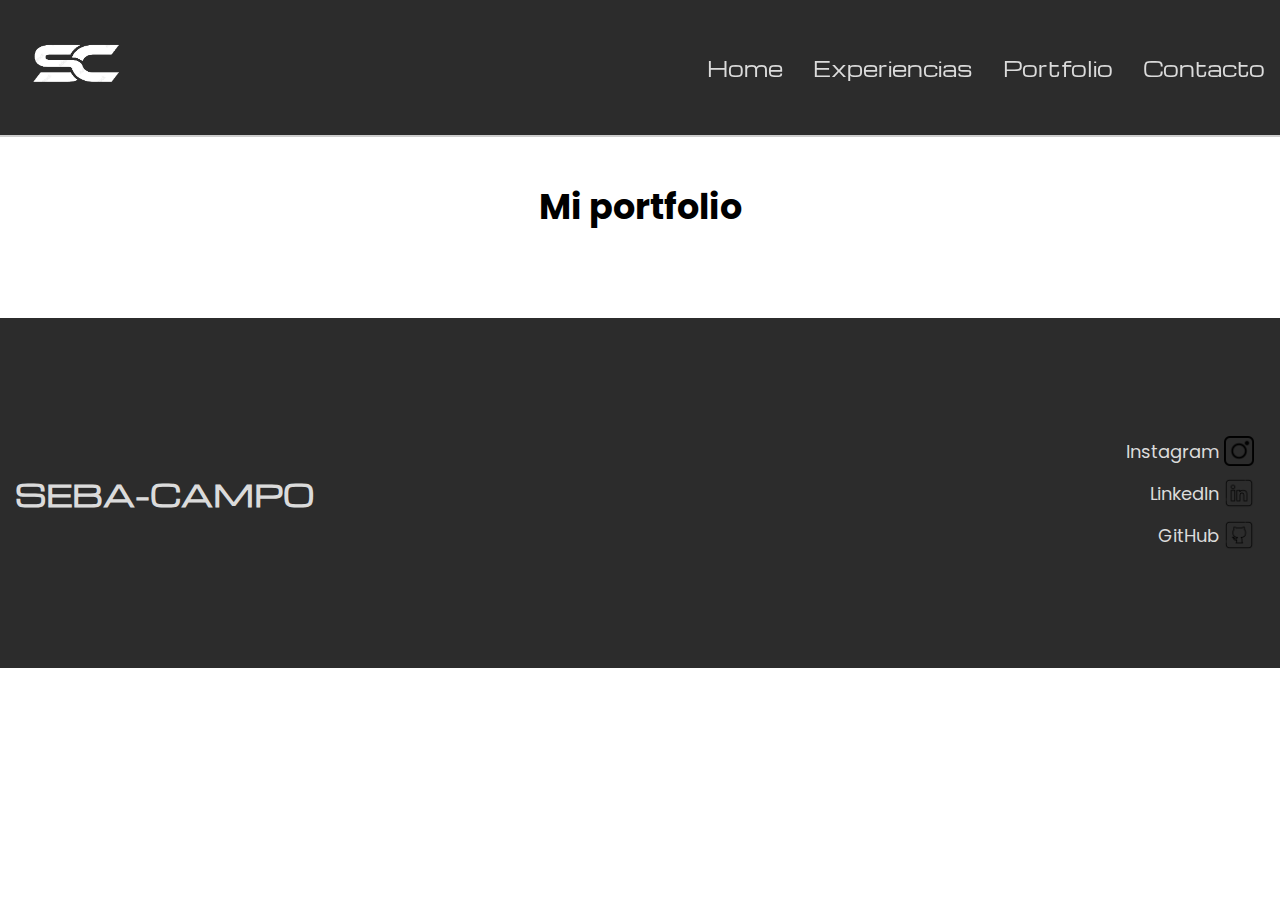
<file: portfolio.html>
<!DOCTYPE html>
<html lang="en">
<head>
    <meta charset="UTF-8">
    <meta http-equiv="X-UA-Compatible" content="IE=edge">
    <meta name="viewport" content="width=, initial-scale=1.0">
    <title>Seba Campo - Portfolio </title>

    <script defer src="./components/navbar.js"></script>
    <link rel="stylesheet" href="./components/navbar.css">

    <script defer src="./components/footer.js"></script>
    <link rel="stylesheet" href="./components/footer.css">

    <script defer src="components/service.js"></script>
    <link rel="stylesheet" href="./components/service.css">

    <script defer src="pages/portfolio.js"></script>
    <link rel="stylesheet" href="./pages/services.css">

</head>
<body>
    <section class="header">
        <!-- injected by JS -->
    </section>

    <section class="services">
        <div class="services__container">            
            <div class="services__title">
                <h2 class="services__h2">Mis Servicios</h2>
            </div>
        
            <div class="services__list">
                <!-- injectey by JS -->
            </div>
        </div>
        
    </section>
    
    <section class="footer">
        <!-- injected by JS -->
    </section>
</body>
</html>
</file>
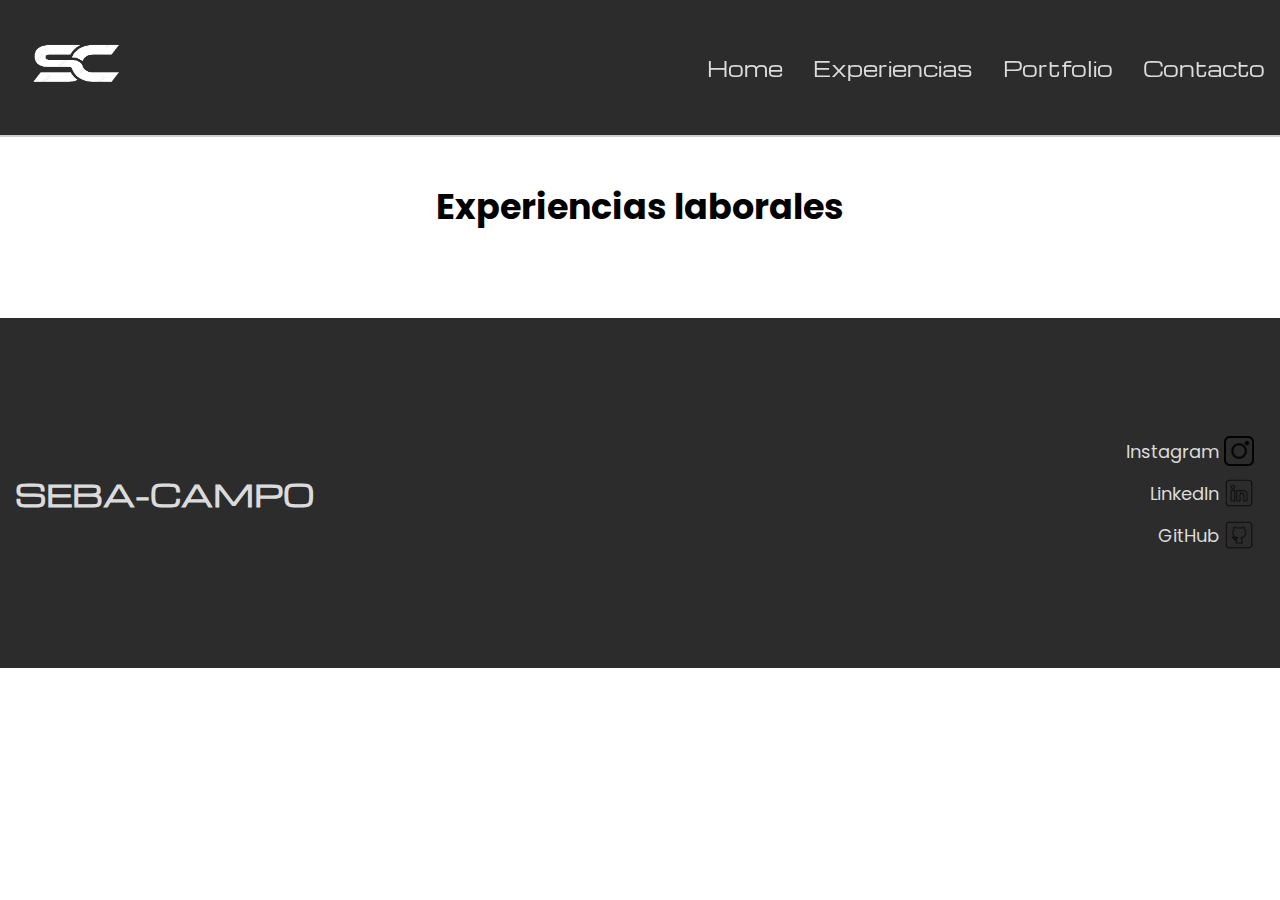
<file: services.html>
<!DOCTYPE html>
<html lang="en">
<head>
    <meta charset="UTF-8">
    <meta http-equiv="X-UA-Compatible" content="IE=edge">
    <meta name="viewport" content="width=device-width, initial-scale=1.0">
    <title>Seba Campo - Services</title>

    <script defer src="./components/navbar.js"></script>
    <link rel="stylesheet" href="./components/navbar.css">

    <script defer src="./components/footer.js"></script>
    <link rel="stylesheet" href="./components/footer.css">

    <link rel="stylesheet" href="./components/service.css">
    <script defer src="./components/service.js"></script>

    <script defer src="./pages/services.js"></script>
    <link rel="stylesheet" href="./pages/services.css">
    
</head>
<body>
    <section class="header">
        <!-- injected by JS -->
    </section>

    <section class="services">
        <div class="services__container">            
            <div class="services__title">
                <h2 class="services__h2">Mis Servicios</h2>
            </div>
        
            <div class="services__list">
                <!-- injectey by JS -->
            </div>
        </div>
        
    </section>
    
    <section class="footer">
        <!-- injected by JS -->
    </section>
</body>
</html>
</file>
<file: components/navbar.css>
@import url("https://fonts.googleapis.com/css2?family=Michroma&display=swap");

.header__container {
  background-image: url("../src/banner-home.png");

  background-repeat: no-repeat;
  /* background-attachment: fixed; */
  background-size: cover;
  background-position: center top;
  height: 80vh;
  /* background-color: rgb(28, 17, 45); */
}

.navbar {
  display: flex;
  height: 15vh;
  justify-content: space-between;
  backdrop-filter: blur(3px);
}

.navbar__menu-desk {
  display: none;
}
@media (min-width: 769px) {
  .navbar__menu-desk {
    display: flex;
    justify-content: space-evenly;
    align-items: center;
    /* height: 15vh; */
    color: rgb(227, 227, 227);
    font-family: "Michroma", sans-serif;
    font-size: 20px;
  }
  .navbar__menu-el {
    margin: 0 15px;
  }
}

.navbar__logo {
  /* width: 170px; */
  height: 10vh;
  margin: 14px 10px;
}

.navbar__hamburger {
  display: flex;
  flex-direction: column;
  justify-content: center;
  align-items: center;
}
@media (min-width: 769px) {
  .navbar__hamburger {
    display: none;
  }
}

.hamburguer__black-box {
  width: 50px;
  height: 10px;
  margin: 4px 35px;
  border-radius: 5px;
  background-color: rgb(227, 227, 227);
}

.navbar__menu-modal {
  display: none;
  position: absolute;
  border-radius: 5px;
  left: 0px;
  top: 0px;
  /* cuando tiene display:flex */
  flex-direction: column;
  /* background: rgb(104, 66, 141); */
  background: linear-gradient(
    180deg,
    rgb(104, 66, 141) 0%,
    rgb(173, 57, 137) 100%
  );
  height: 100vh;
  width: 100vw;
  justify-content: space-around;
  align-items: center;
}

.menu__close-btn {
  width: 100vw;
  position: absolute;
  left: calc(100vw - 70px);
  top: 15px;
  color: black;
  font-family: "Micrhoma", sans-serif;
  font-size: 30px;
}

.navbar__menu-modal-el {
  display: flex;
  align-items: center;
  font-family: "Micrhoma", sans-serif;
  height: 150px;
  font-size: 27px;
  margin: 15 0;
}

.header__hr {
  display: none;
}
@media (min-width: 769px) {
  .header__hr {
    display: inherit;
    border: 1.5px solid #cecece;
    box-shadow: inset;
    margin: 0 auto;
    /* background: linear-gradient(left , white 2%, #E6E6E6 50%, white 98%); */
  }
}

.header__home {
  height: 65vh;
  display: flex;
  justify-content: center;
  align-items: center;
  backdrop-filter: blur(3px);
  z-index: 1;
}

.header__bienvenida {
  margin: 0 0;
  font-family: "Michroma", sans-serif;
  font-size: 38px;
  text-align: center;
  color: white;
  font-weight: 700;
}
</file>
<file: components/footer.css>
@import url('https://fonts.googleapis.com/css2?family=Michroma&display=swap');

@import url('https://fonts.googleapis.com/css2?family=Poppins&display=swap');

.footer__container{
    display: flex;
    flex-direction: column;
    justify-content: center;
    align-items: center;
    background-color: #2C2C2C;
    height: 500px;
}
@media (min-width: 769px){
    .footer__container{
        flex-direction: row;
        justify-content: space-between;
        height: 350px;
    }
}

.footer__brand{
    font-family: 'Michroma', sans-serif;
    font-size: 30px;
    color:#DBDBDB;
    text-align: center;
}
@media (min-width: 769px){
    .footer__brand{
        margin: 0 15px;
    }
}
a{
    text-decoration: none;
}
/* unvisited link */
a:link {
    color: #DBDBDB;
}

/* visited link */
a:visited {
    color: #DBDBDB;
}

/* mouse over link */
a:hover {
    color: #DBDBDB;
}

/* selected link */
a:active {
    color: #DBDBDB;
}

.media{
    display: flex; 
    flex-direction: column;
    justify-content: center;
    align-items: center;
    font-family: 'Poppins', sans-serif;;
    font-size: 18px;
}
@media (min-width: 769px){
    .media{
        align-items: flex-end;
        margin: 0 15px;
    };
}

.media__link{
    display: flex;
    align-items: center;
    justify-content: center;
    margin: 6px;
}

.media__p-logo{
    margin: 0 5px;
    /* padding-top: 3px; */
    width: 30px
}
</file>
<file: components/service.css>
@import url('https://fonts.googleapis.com/css2?family=Poppins&display=swap');

.services__list{
    width: 100vw;
    display: flex;
    flex-direction: column-reverse;
    justify-content: space-evenly;
    align-items: center;
}
@media(min-width: 769px){
    .services__list{
        flex-direction: row-reverse;
        margin: 15px 15px 25px 15px;
    }
}

.service-el{
    width: 70vw;
    display: flex;
    flex-direction: column;
    justify-content: space-evenly;
    align-items: center;
    margin: 30px 0px;
    text-align: center;
}
@media (min-width: 769px){
    .service-el{
        width: 33.3vw;
        padding: 0px 40px;
        margin: 0px 10px;
    }
}

.service-el__title h3{
    margin: 6px auto;
}

.services__title h2{
    font-size: 35px;
    text-align: center;
    margin: 15px 0 15px 0;
}

.service-el__image-el{
    width: 250px;
}

.service-el__link a{
    font-size: 23px;
    color: rgb(255, 172, 19);
    font-weight: 600;
}
</file>
<file: pages/services.css>
@import url("https://fonts.googleapis.com/css2?family=Poppins&display=swap");

* {
  box-sizing: border-box;
}

body {
  margin: 0 auto;
}

/* SERVICES */

.services__container {
  font-family: "Poppins", sans-serif;
  display: flex;
  flex-direction: column;
  justify-content: space-between;
  align-items: center;
  padding: 30px 0px;
}
@media (min-width: 769px) {
  .services__list {
    width: 100vw;
    flex-wrap: wrap-reverse;
    justify-content: center;
    align-items: flex-end;
  }
}
</file>
